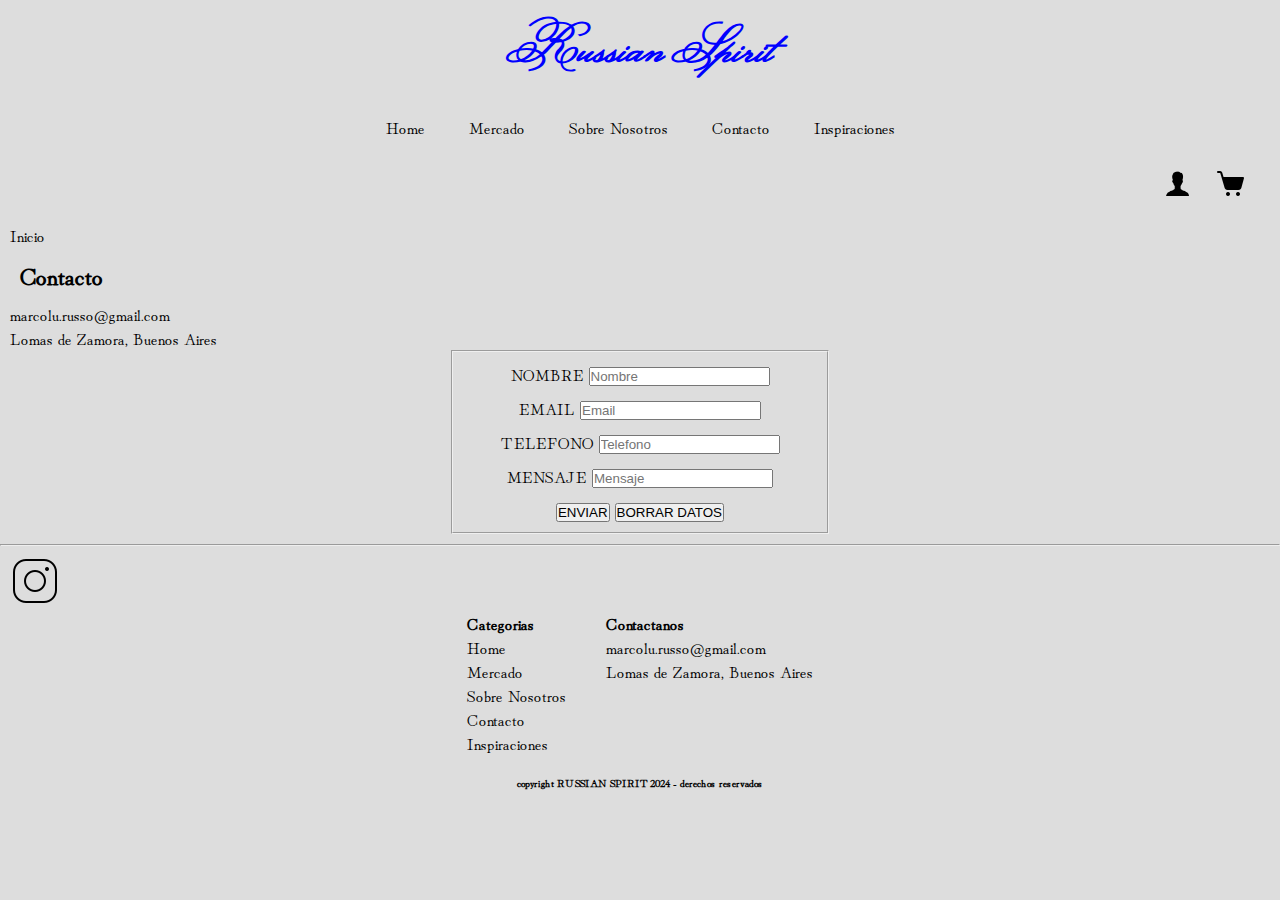
<file: pages/page-contacto.html>
<!DOCTYPE html>
<html lang="en">
<head>
    <meta charset="UTF-8">
    <meta name="viewport" content="width=device-width, initial-scale=1.0">
    <link rel="preconnect" href="https://fonts.googleapis.com">
    <link rel="preconnect" href="https://fonts.gstatic.com" crossorigin>
    <link href="https://fonts.googleapis.com/css2?family=Monsieur+La+Doulaise&display=swap" rel="stylesheet">
    <link href="https://fonts.googleapis.com/css2?family=Cinzel+Decorative:wght@400;700;900&family=DM+Serif+Display:ital@0;1&family=Hina+Mincho&family=IM+Fell+English+SC&family=Imbue:opsz,wght@10..100,100..900&family=Libre+Barcode+39+Text&family=Monsieur+La+Doulaise&family=Playfair+Display:ital,wght@0,400..900;1,400..900&display=swap" rel="stylesheet">
    <link rel="shortcut icon" href="../assets/img/favicon-16x16.png">
    <link rel="stylesheet" href="../css/estilo.css">
    <title>Contacto</title>
</head>
<body>
    <header>
        <h1><a href="../index.html">Russian Spirit</a></h1>
        <nav>
            <ul class="navegacion">
                <li><a href="../index.html">Home</a></li>
                <li><a href="../pages/page-mercado.html">Mercado</a></li>
                <li><a href="../pages/page-nosotros.html">Sobre Nosotros</a></li>
                <li><a href="../pages/page-contacto.html">Contacto</a></li>
                <li><a href="../pages/page-inspiraciones.html">Inspiraciones</a></li>
            </ul>
            <div class="access">
                <img src="../assets/img/icons8-usuario-50.png" alt="usuario" class="usuario">
                <img src="../assets/img/icons8-carrito-de-compras-30.png" alt="chango" class="chango">
            </div>
        </nav>
    </header>
    <main class="content">
        <a href="../index.html">Inicio</a>
        <h2>Contacto</h2>
        <p>marcolu.russo@gmail.com</p>
        <p>Lomas de Zamora, Buenos Aires</p>
        <form action="">
            <fieldset>
                <div class="margin-top-bottom">
                    <label for="name">NOMBRE</label>
                    <input type="text" name="name" placeholder="Nombre" required>
                </div>
                <div class="margin-top-bottom">
                    <label for="email">EMAIL</label>
                    <input type="email" name="email" placeholder="Email">
                </div>
                <div class="margin-top-bottom">
                    <label for="number">TELEFONO</label>
                    <input type="tel" name="number" placeholder="Telefono">
                </div>
                <div class="margin-top-bottom">
                    <label for="text">MENSAJE</label>
                    <input type="text" name="text" placeholder="Mensaje">
                </div>
                <div class="margin-top-bottom">
                    <input type="submit" value="ENVIAR">
                    <input type="reset" value="BORRAR DATOS">
                </div>
            </fieldset>
       </form>
    </main>
    <hr>
    <footer>
        <a href="https://www.instagram.com/_russianspirit/" target="_blank"><img src="../assets/img/icons8-instagram-50.png" alt="Instagram" width="50px"></a>
        <div class="columna">
            <div class="columna1">
                <h4>Categorias</h4>
                <ul>
                    <li><a href="../index.html">Home</a></li>
                    <li><a href="../pages/page-mercado.html">Mercado</a></li>
                    <li><a href="../pages/page-nosotros.html">Sobre Nosotros</a></li>
                    <li><a href="../pages/page-contacto.html"></a>Contacto</li>
                    <li><a href="../pages/page-inspiraciones.html"></a>Inspiraciones</li>
                </ul>
            </div>
            <div class="columna2">
                <h4>Contactanos</h4>
                <ul>
                    <li>marcolu.russo@gmail.com</li>
                    <li>Lomas de Zamora, Buenos Aires</li>
                </ul>
            </div>
        </div>
        <div>
            <h6>copyright RUSSIAN SPIRIT 2024 - derechos reservados</h6>
        </div>
    </footer>
</body>
</html>
</file>
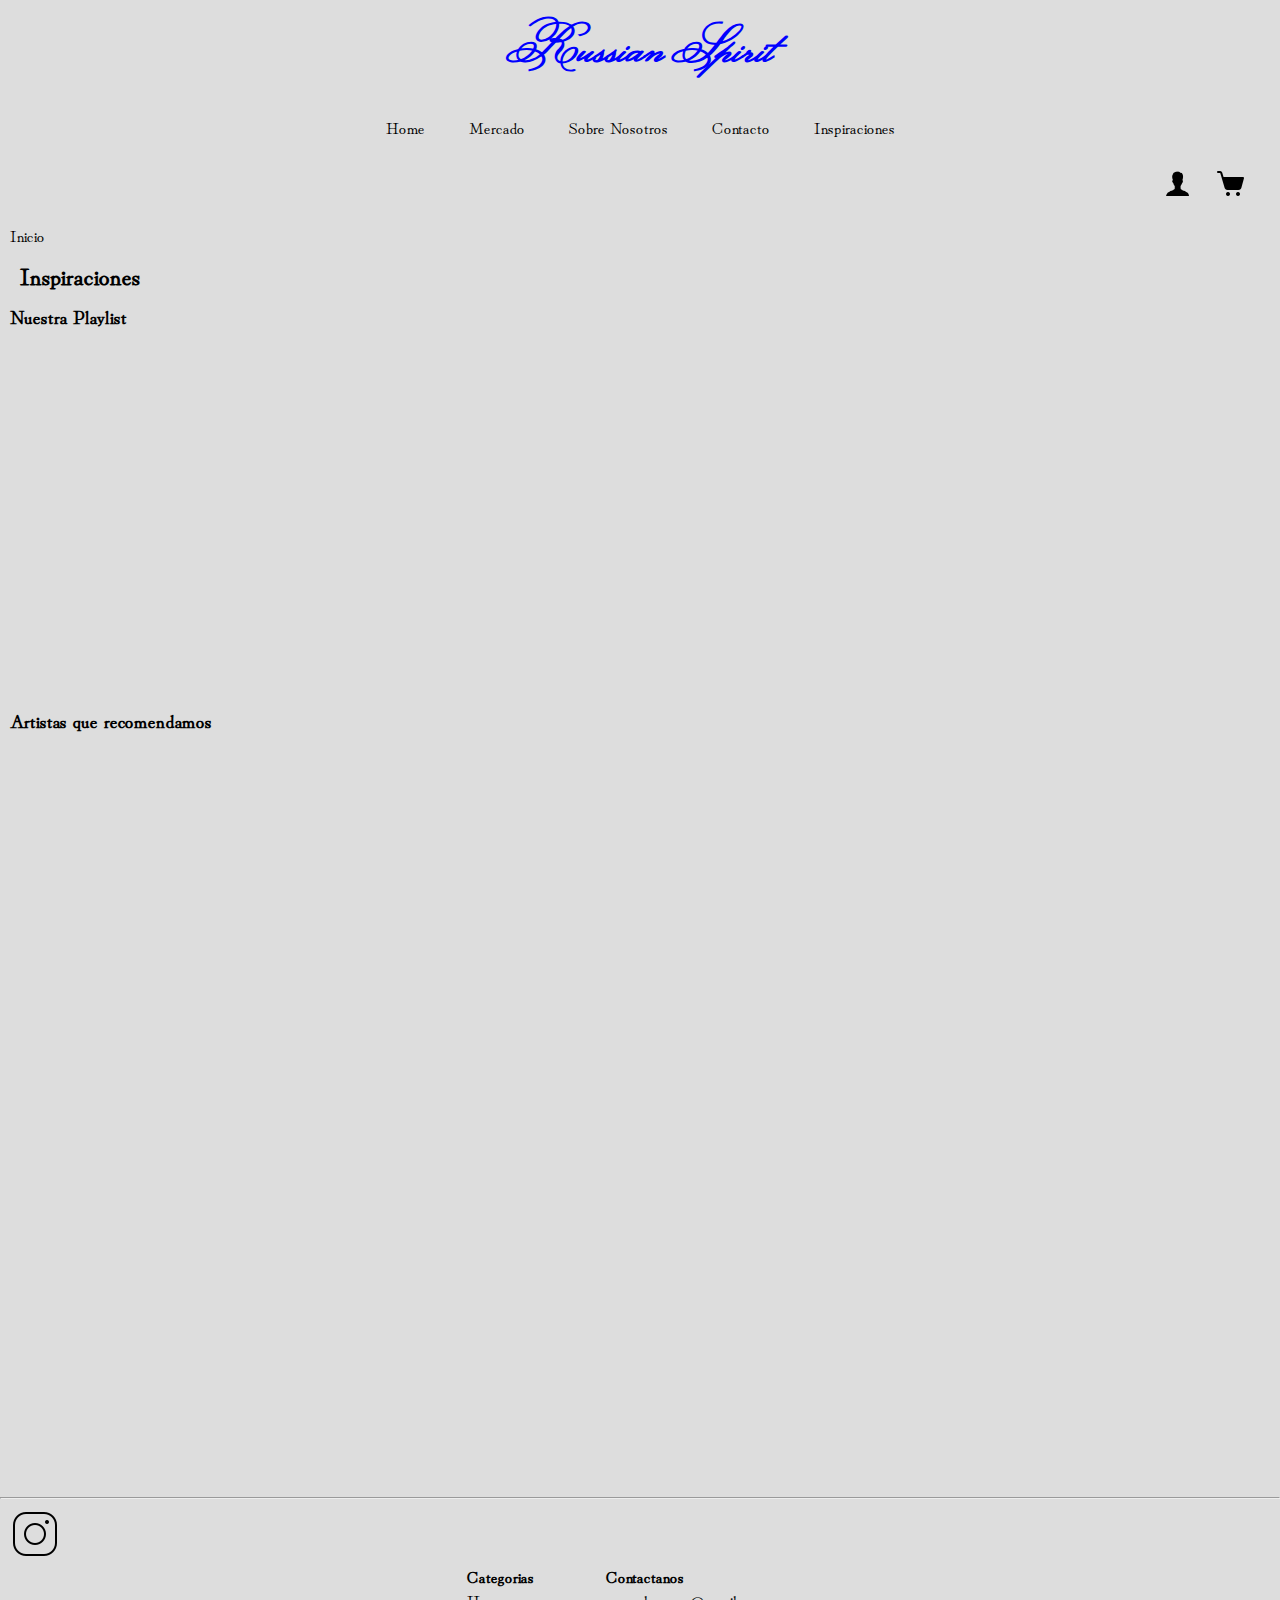
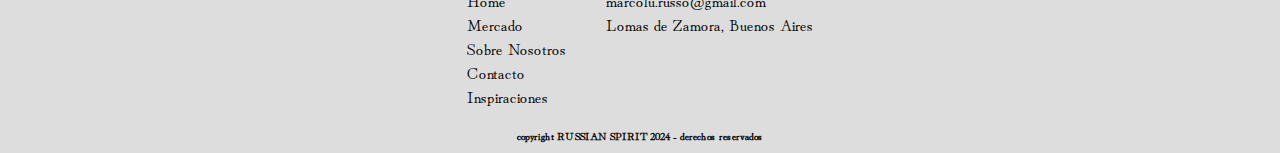
<file: pages/page-inspiraciones.html>
<!DOCTYPE html>
<html lang="en">
<head>
    <meta charset="UTF-8">
    <meta name="viewport" content="width=device-width, initial-scale=1.0">
    <link rel="preconnect" href="https://fonts.googleapis.com">
    <link rel="preconnect" href="https://fonts.gstatic.com" crossorigin>
    <link href="https://fonts.googleapis.com/css2?family=Monsieur+La+Doulaise&display=swap" rel="stylesheet">
    <link href="https://fonts.googleapis.com/css2?family=Cinzel+Decorative:wght@400;700;900&family=DM+Serif+Display:ital@0;1&family=Hina+Mincho&family=IM+Fell+English+SC&family=Imbue:opsz,wght@10..100,100..900&family=Libre+Barcode+39+Text&family=Monsieur+La+Doulaise&family=Playfair+Display:ital,wght@0,400..900;1,400..900&display=swap" rel="stylesheet">
    <link rel="shortcut icon" href="../assets/img/favicon-16x16.png">
    <link rel="stylesheet" href="../css/estilo.css">
    <title>Inspiracion</title>
</head>
<body>
    <header>
        <h1><a href="../index.html">Russian Spirit</a></h1>
        <nav>
            <ul class="navegacion">
                <li><a href="../index.html">Home</a></li>
                <li><a href="../pages/page-mercado.html">Mercado</a></li>
                <li><a href="../pages/page-nosotros.html">Sobre Nosotros</a></li>
                <li><a href="../pages/page-contacto.html">Contacto</a></li>
                <li><a href="../pages/page-inspiraciones.html">Inspiraciones</a></li>
            </ul>
            <div class="access">
                <img src="../assets/img/icons8-usuario-50.png" alt="usuario" class="usuario">
                <img src="../assets/img/icons8-carrito-de-compras-30.png" alt="chango" class="chango">
            </div>
        </nav>
    </header>
    <main class="content">
        <a href="../index.html">Inicio</a>
        <h2>Inspiraciones</h2>
        <h3>Nuestra Playlist</h3>
        <iframe style="border-radius:12px" src="https://open.spotify.com/embed/playlist/4smoqBPHA0I7FWosetH66r?utm_source=generator&theme=0" class="margin-top-bottom" width="100%" height="352" frameBorder="0" allowfullscreen="" allow="autoplay; clipboard-write; encrypted-media; fullscreen; picture-in-picture" loading="lazy"></iframe>
        <h3>Artistas que recomendamos</h3>
        <iframe style="border-radius:12px" src="https://open.spotify.com/embed/artist/1JRDKiAVTOODksnFf0wAk9?utm_source=generator" class="margin-top-bottom" width="40%" height="352" frameBorder="0" allowfullscreen="" allow="autoplay; clipboard-write; encrypted-media; fullscreen; picture-in-picture" loading="lazy"></iframe>
        <iframe style="border-radius:12px" src="https://open.spotify.com/embed/artist/0vTeWsj60v9m3AJXHCAhIg?utm_source=generator" class="margin-top-bottom" width="40%" height="352" frameBorder="0" allowfullscreen="" allow="autoplay; clipboard-write; encrypted-media; fullscreen; picture-in-picture" loading="lazy"></iframe>
        <iframe style="border-radius:12px" src="https://open.spotify.com/embed/artist/2dx3LjQKZLDiYQ5LQ6sYe6?utm_source=generator" class="margin-top-bottom" width="40%" height="352" frameBorder="0" allowfullscreen="" allow="autoplay; clipboard-write; encrypted-media; fullscreen; picture-in-picture" loading="lazy"></iframe>
        <iframe style="border-radius:12px" src="https://open.spotify.com/embed/artist/0MSw8gYA4pujLZst10Zve8?utm_source=generator" class="margin-top-bottom" width="40%" height="352" frameBorder="0" allowfullscreen="" allow="autoplay; clipboard-write; encrypted-media; fullscreen; picture-in-picture" loading="lazy"></iframe>
    </main>
    <hr>
    <footer>
        <a href="https://www.instagram.com/_russianspirit/" target="_blank"><img src="../assets/img/icons8-instagram-50.png" alt="Instagram" width="50px"></a>
        <div class="columna">
            <div class="columna1">
                <h4>Categorias</h4>
                <ul>
                    <li><a href="../index.html">Home</a></li>
                    <li><a href="../pages/page-mercado.html">Mercado</a></li>
                    <li><a href="../pages/page-nosotros.html">Sobre Nosotros</a></li>
                    <li><a href="../pages/page-contacto.html"></a>Contacto</li>
                    <li><a href="../pages/page-inspiraciones.html"></a>Inspiraciones</li>
                </ul>
            </div>
            <div class="columna2">
                <h4>Contactanos</h4>
                <ul>
                    <li>marcolu.russo@gmail.com</li>
                    <li>Lomas de Zamora, Buenos Aires</li>
                </ul>
            </div>
        </div>
        <div>
            <h6>copyright RUSSIAN SPIRIT 2024 - derechos reservados</h6>
        </div>
    </footer>
</body>
</html>
</file>
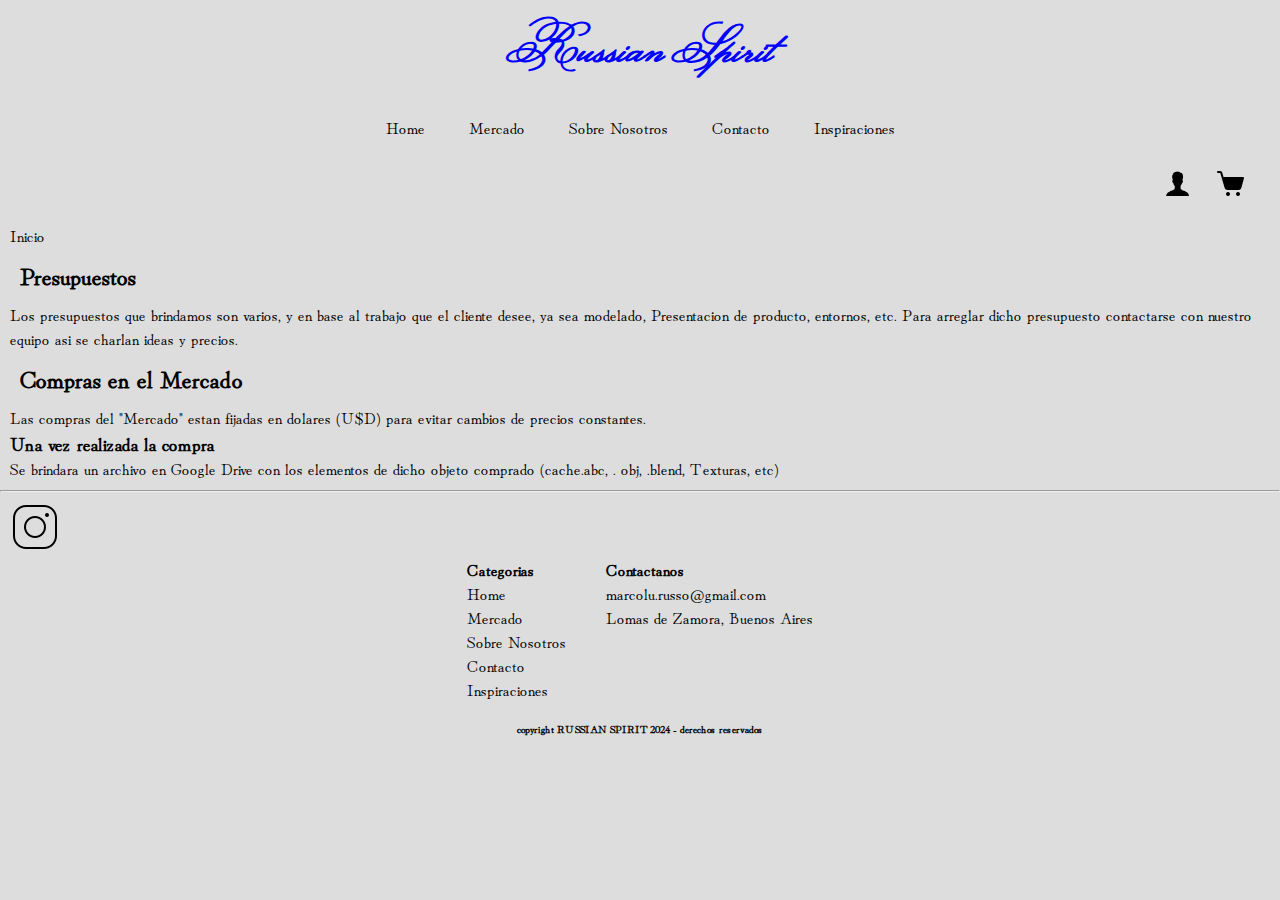
<file: pages/page-nosotros.html>
<!DOCTYPE html>
<html lang="en">
<head>
    <meta charset="UTF-8">
    <meta name="viewport" content="width=device-width, initial-scale=1.0">
    <link rel="preconnect" href="https://fonts.googleapis.com">
    <link rel="preconnect" href="https://fonts.gstatic.com" crossorigin>
    <link href="https://fonts.googleapis.com/css2?family=Monsieur+La+Doulaise&display=swap" rel="stylesheet">
    <link href="https://fonts.googleapis.com/css2?family=Cinzel+Decorative:wght@400;700;900&family=DM+Serif+Display:ital@0;1&family=Hina+Mincho&family=IM+Fell+English+SC&family=Imbue:opsz,wght@10..100,100..900&family=Libre+Barcode+39+Text&family=Monsieur+La+Doulaise&family=Playfair+Display:ital,wght@0,400..900;1,400..900&display=swap" rel="stylesheet">
    <link rel="shortcut icon" href="../assets/img/favicon-16x16.png">
    <link rel="stylesheet" href="../css/estilo.css">
    <title>Preguntas Frecuentes</title>
</head>
<body>
    <header>
        <h1><a href="../index.html">Russian Spirit</a></h1>
        <nav>
            <ul class="navegacion">
                <li><a href="../index.html">Home</a></li>
                <li><a href="../pages/page-mercado.html">Mercado</a></li>
                <li><a href="../pages/page-nosotros.html">Sobre Nosotros</a></li>
                <li><a href="../pages/page-contacto.html">Contacto</a></li>
                <li><a href="../pages/page-inspiraciones.html">Inspiraciones</a></li>
            </ul>
            <div class="access">
                <img src="../assets/img/icons8-usuario-50.png" alt="usuario" class="usuario">
                <img src="../assets/img/icons8-carrito-de-compras-30.png" alt="chango" class="chango">
            </div>
        </nav>
    </header>
    <main class="content">
        <a href="../index.html">Inicio</a>
        <h2>Presupuestos</h2>
        <p>Los presupuestos que brindamos son varios, y en base al trabajo que el cliente desee, ya sea modelado, Presentacion de producto, entornos, etc. Para arreglar dicho presupuesto contactarse con nuestro equipo asi se charlan ideas y precios.</p>
        <h2>Compras en el Mercado</h2>
        <p>Las compras del "Mercado" estan fijadas en dolares (U$D) para evitar cambios de precios constantes.</p>
        <h3>Una vez realizada la compra</h3>
        <p>Se brindara un archivo en Google Drive con los elementos de dicho objeto comprado (cache.abc, . obj, .blend, Texturas, etc)</p>       
    </main>
    <hr>
    <footer>
        <a href="https://www.instagram.com/_russianspirit/" target="_blank"><img src="../assets/img/icons8-instagram-50.png" alt="Instagram" width="50px"></a>
        <div class="columna">
            <div class="columna1">
                <h4>Categorias</h4>
                <ul>
                    <li><a href="../index.html">Home</a></li>
                    <li><a href="../pages/page-mercado.html">Mercado</a></li>
                    <li><a href="../pages/page-nosotros.html">Sobre Nosotros</a></li>
                    <li><a href="../pages/page-contacto.html"></a>Contacto</li>
                    <li><a href="../pages/page-inspiraciones.html"></a>Inspiraciones</li>
                </ul>
            </div>
            <div class="columna2">
                <h4>Contactanos</h4>
                <ul>
                    <li>marcolu.russo@gmail.com</li>
                    <li>Lomas de Zamora, Buenos Aires</li>
                </ul>
            </div>
        </div>
        <div>
            <h6>copyright RUSSIAN SPIRIT 2024 - derechos reservados</h6>
        </div>
    </footer>
</body>
</html>
</file>
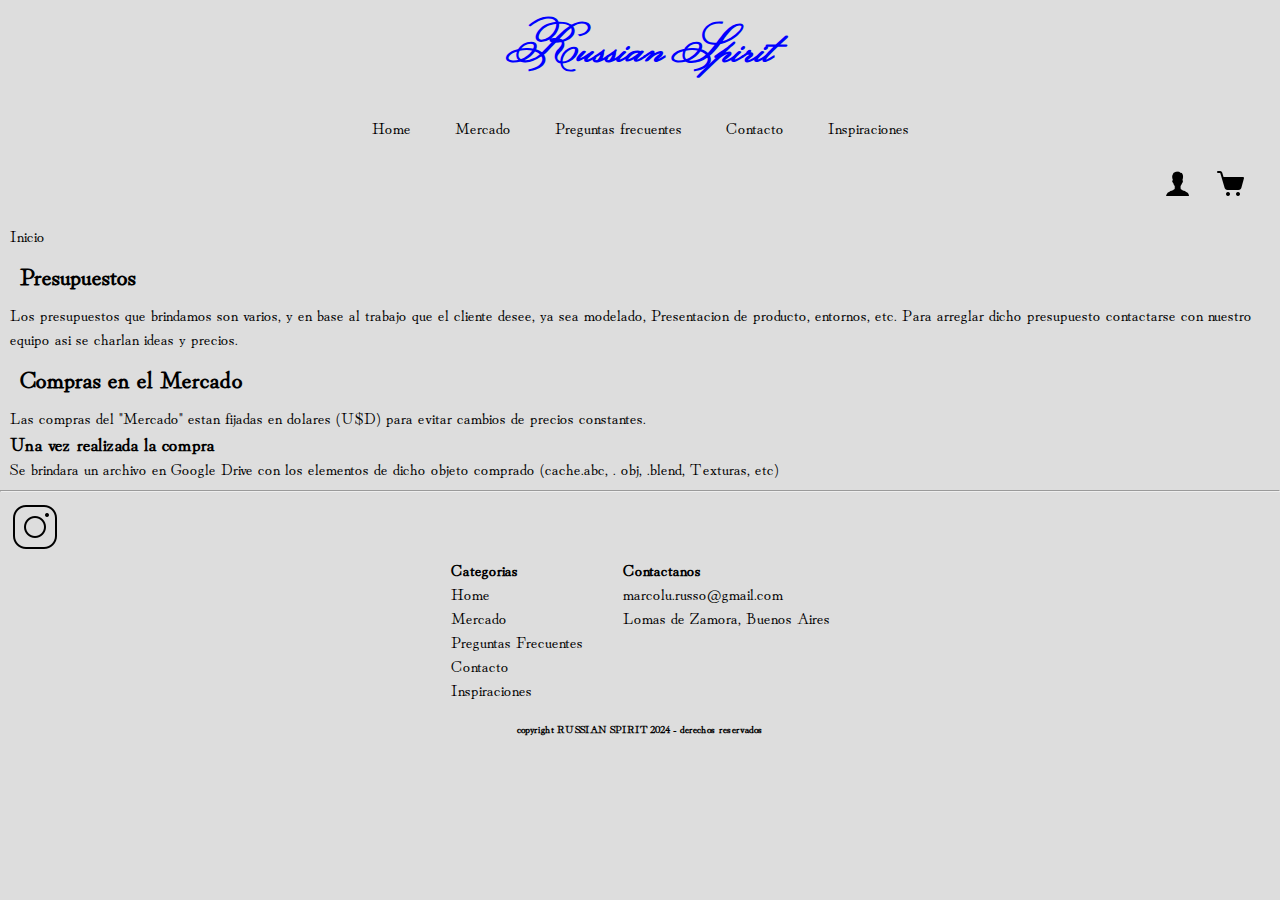
<file: pages/page-preguntas.html>
<!DOCTYPE html>
<html lang="en">
<head>
    <meta charset="UTF-8">
    <meta name="viewport" content="width=device-width, initial-scale=1.0">
    <link rel="preconnect" href="https://fonts.googleapis.com">
    <link rel="preconnect" href="https://fonts.gstatic.com" crossorigin>
    <link href="https://fonts.googleapis.com/css2?family=Monsieur+La+Doulaise&display=swap" rel="stylesheet">
    <link href="https://fonts.googleapis.com/css2?family=Cinzel+Decorative:wght@400;700;900&family=DM+Serif+Display:ital@0;1&family=Hina+Mincho&family=IM+Fell+English+SC&family=Imbue:opsz,wght@10..100,100..900&family=Libre+Barcode+39+Text&family=Monsieur+La+Doulaise&family=Playfair+Display:ital,wght@0,400..900;1,400..900&display=swap" rel="stylesheet">
    <link rel="shortcut icon" href="../assets/img/favicon-16x16.png">
    <link rel="stylesheet" href="../css/estilo.css">
    <title>Preguntas Frecuentes</title>
</head>
<body>
    <header>
        <h1><a href="../index.html">Russian Spirit</a></h1>
        <nav>
            <ul class="navegacion">
                <li><a href="../index.html">Home</a></li>
                <li><a href="../pages/page-mercado.html">Mercado</a></li>
                <li><a href="../pages/page-preguntas.html">Preguntas frecuentes</a></li>
                <li><a href="../pages/page-contacto.html">Contacto</a></li>
                <li><a href="../pages/page-inspiraciones.html">Inspiraciones</a></li>
            </ul>
            <div class="access">
                <img src="../assets/img/icons8-usuario-50.png" alt="usuario" class="usuario">
                <img src="../assets/img/icons8-carrito-de-compras-30.png" alt="chango" class="chango">
            </div>
        </nav>
    </header>
    <main class="content">
        <a href="../index.html">Inicio</a>
        <h2>Presupuestos</h2>
        <p>Los presupuestos que brindamos son varios, y en base al trabajo que el cliente desee, ya sea modelado, Presentacion de producto, entornos, etc. Para arreglar dicho presupuesto contactarse con nuestro equipo asi se charlan ideas y precios.</p>
        <h2>Compras en el Mercado</h2>
        <p>Las compras del "Mercado" estan fijadas en dolares (U$D) para evitar cambios de precios constantes.</p>
        <h3>Una vez realizada la compra</h3>
        <p>Se brindara un archivo en Google Drive con los elementos de dicho objeto comprado (cache.abc, . obj, .blend, Texturas, etc)</p>       
    </main>
    <hr>
    <footer>
        <a href="https://www.instagram.com/_russianspirit/" target="_blank"><img src="../assets/img/icons8-instagram-50.png" alt="Instagram" width="50px"></a>
        <div class="columna">
            <div class="columna1">
                <h4>Categorias</h4>
                <ul>
                    <li><a href="../index.html">Home</a></li>
                    <li><a href="../pages/page-mercado.html">Mercado</a></li>
                    <li><a href="../pages/page-preguntas.html">Preguntas Frecuentes</a></li>
                    <li><a href="../pages/page-contacto.html"></a>Contacto</li>
                    <li><a href="../pages/page-inspiraciones.html"></a>Inspiraciones</li>
                </ul>
            </div>
            <div class="columna2">
                <h4>Contactanos</h4>
                <ul>
                    <li>marcolu.russo@gmail.com</li>
                    <li>Lomas de Zamora, Buenos Aires</li>
                </ul>
            </div>
        </div>
        <div>
            <h6>copyright RUSSIAN SPIRIT 2024 - derechos reservados</h6>
        </div>
    </footer>
</body>
</html>
</file>
<file: css/estilo.css>
*{
    margin: 0;
    padding: 0;
    box-sizing: border-box;
}
body{
    background-color: #dddddd;
}
.content{
    padding: 10px;
}
.russianspirit3d{
    width: 100%;
    height: auto;
    position: relative;
    z-index: -1;
}
.encabezado1{
    position: absolute; 
    margin: 0;
    width: 100%;
}
.encabezado1:hover{
    background-color: white;
    transition: background-color 0.5s;
}
.navegacion{
    text-align: center;
}
.navegacion li{
    display: inline-block;
    margin: 10px;
    padding: 10px;
    font-family: "Hina Mincho", serif;
}
main{
    font-family: "Hina Mincho", serif;
}
a{
    text-decoration: none;
    color: rgb(0, 0, 0);
} 
h1{
    font-size: 3rem;
    text-align: center;
    padding: 10px;
    font-family: "Monsieur La Doulaise", cursive;
}
h1 a{
    color: blue;
}
h2{
    padding: 10px;
}
ul{
    list-style-type: none;
}
.subtitulo{
    font-size: 2rem;
}
.margin-top-bottom{
    margin-top: 10px;
    margin-bottom: 10px;
}
.tamano600{
    width: 600px;
}
.tamano400{
    width: 400px;
}
.caja{
    width: 800px;
    height: 50px;
    overflow: auto;
    line-height: 1.5;
}

.pie{
    display: flex;
    flex-direction: row;
    flex-wrap: wrap;
}
.lista1{
    text-align: center;
    list-style-type: circle;
    margin: 10px;
    padding: 10px;
    font-family: "Hina Mincho", serif;
}
p{
    font-family: "Hina Mincho", serif;
}
.video{
    float: left;
    width: 600px;
}
.container-pie{
    text-align: center;
}
h6{
    text-align: center;
    margin-top: 20px;
}
.columna{
    display: flex;
    justify-content: center; 
}
footer{
    font-family: "Hina Mincho", serif;
    padding: 10px;
}
.columna1{
    margin-right: 20px;
}
.columna2{
    margin-left: 20px;
}
.textocentrado{
    text-align: center;
}
form{
    text-align: center;
    margin: 0 auto;
    width: 30%;
}
.articulos{
    display: flex;
    justify-content: center;
}
.remeraoversize{
    margin-left: 20px;
}
.remeraslim{
    margin-right: 20px;
}
.usuario{
    margin: 10px;
    width: 30px;
}
.chango{
    margin: 10px;
}
.access{
    margin-left: 90%;
    
}
</file>
